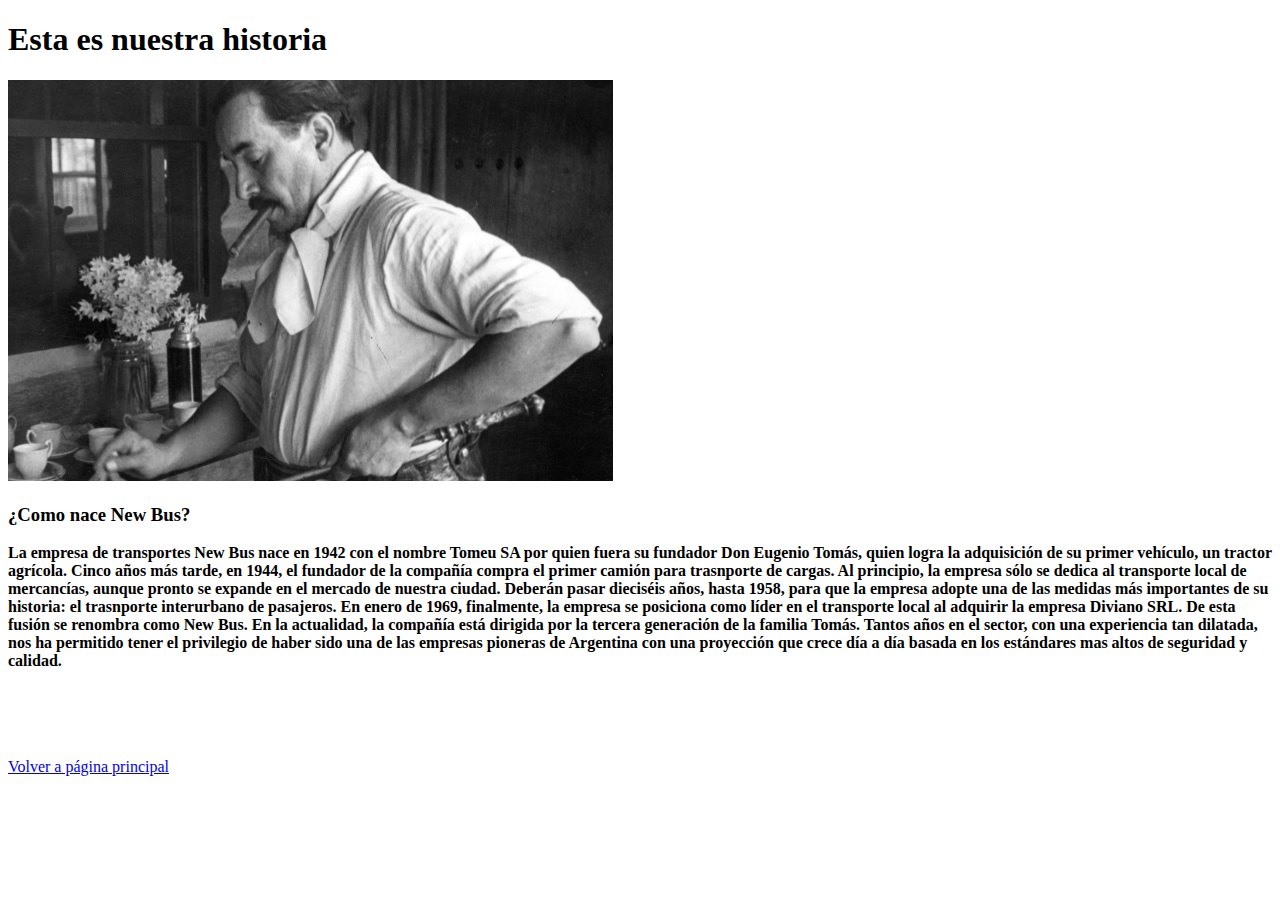
<file: Paginas/nosotros.html>
<!DOCTYPE html>
<html lang="en">

<head>
    <meta charset="UTF-8">
    <meta http-equiv="X-UA-Compatible" content="IE=edge">
    <meta name="viewport" content="width=device-width, initial-scale=1.0">
    <title>New Bus - Nosotros</title>
</head>

<body backgroundcolor="lightblue">
    <header>
        <h1><b>Esta es nuestra historia</b></h1>
    </header>
    <main>
        <img src="../imagenes/Eugenio.jpg" alt="DET">
        <section>
            <article>
                <h3> ¿Como nace New Bus? </h3>
                <p>
                    <b>La empresa de transportes New Bus nace en 1942 con el nombre Tomeu SA por quien fuera su fundador
                        Don Eugenio Tomás, quien logra la adquisición de su primer vehículo, un tractor agrícola. Cinco
                        años
                        más tarde, en 1944, el fundador de la compañía compra el primer camión para trasnporte de cargas. 
                        Al principio, la empresa sólo se dedica al transporte local de mercancías, 
                        aunque pronto se expande en el mercado de nuestra ciudad.

                        Deberán pasar dieciséis años, hasta 1958, para que la empresa adopte una de las medidas más
                        importantes de su historia:
                        el trasnporte interurbano de pasajeros. En enero de 1969, finalmente, la empresa se posiciona
                        como líder en el transporte local al adquirir la empresa Diviano SRL. De esta fusión se renombra
                        como New Bus.

                        En la actualidad, la compañía está dirigida por la tercera generación de la familia Tomás.
                        Tantos años en el sector, con
                        una experiencia tan dilatada, nos ha permitido tener el privilegio de haber sido una de las
                        empresas pioneras de Argentina con una proyección que crece día a día basada en los estándares
                        mas altos de seguridad y calidad.</b>
                </p>
            </article>
        </section>
    </main>
    <br>
    <br>
    <br>
    <br>
    <footer> <a href="../index.html"> Volver a página principal </a> </footer>
</body>

</html>
</file>
